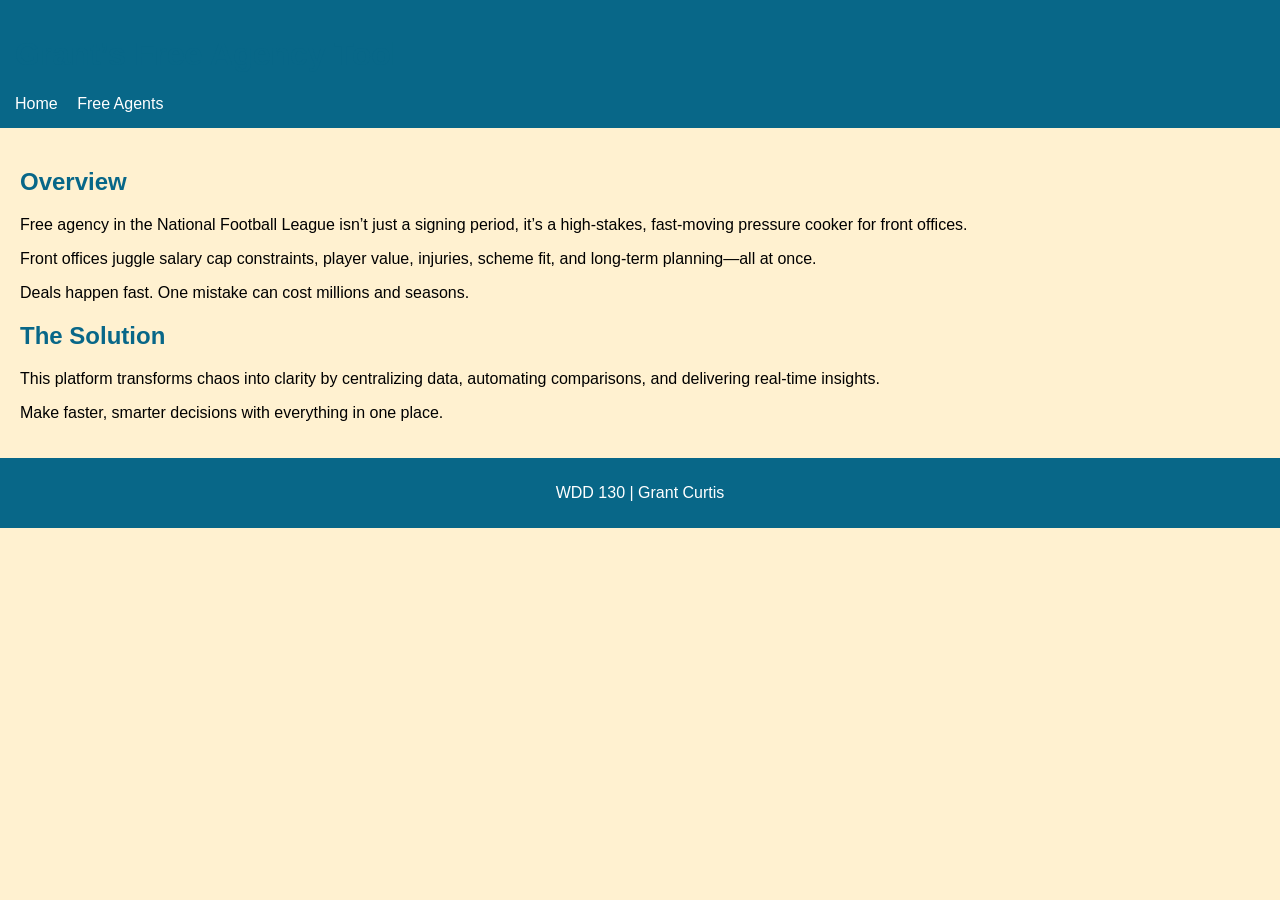
<file: index.html>
<!DOCTYPE html>
<html lang="en">
<head>
    <meta charset="UTF-8">
    <title>Grant's NFL Free Agency Tool</title>
    <link rel="stylesheet" href="styles.css">
</head>

<body>

<header>
    <h1>Grant’s Free Agency Tool</h1>
    <nav>
        <a href="index.html">Home</a>
        <a href="freeagents.html">Free Agents</a>
    </nav>
</header>

<main>
    <h2>Overview</h2>

    <p>
        Free agency in the National Football League isn’t just a signing period,
        it’s a high-stakes, fast-moving pressure cooker for front offices.
    </p>

    <p>
        Front offices juggle salary cap constraints, player value, injuries,
        scheme fit, and long-term planning—all at once.
    </p>

    <p>
        Deals happen fast. One mistake can cost millions and seasons.
    </p>

    <h2>The Solution</h2>

    <p>
        This platform transforms chaos into clarity by centralizing data,
        automating comparisons, and delivering real-time insights.
    </p>

    <p>
        Make faster, smarter decisions with everything in one place.
    </p>

</main>

<footer>
    <p>WDD 130 | Grant Curtis</p>
</footer>

</body>
</html>
</file>
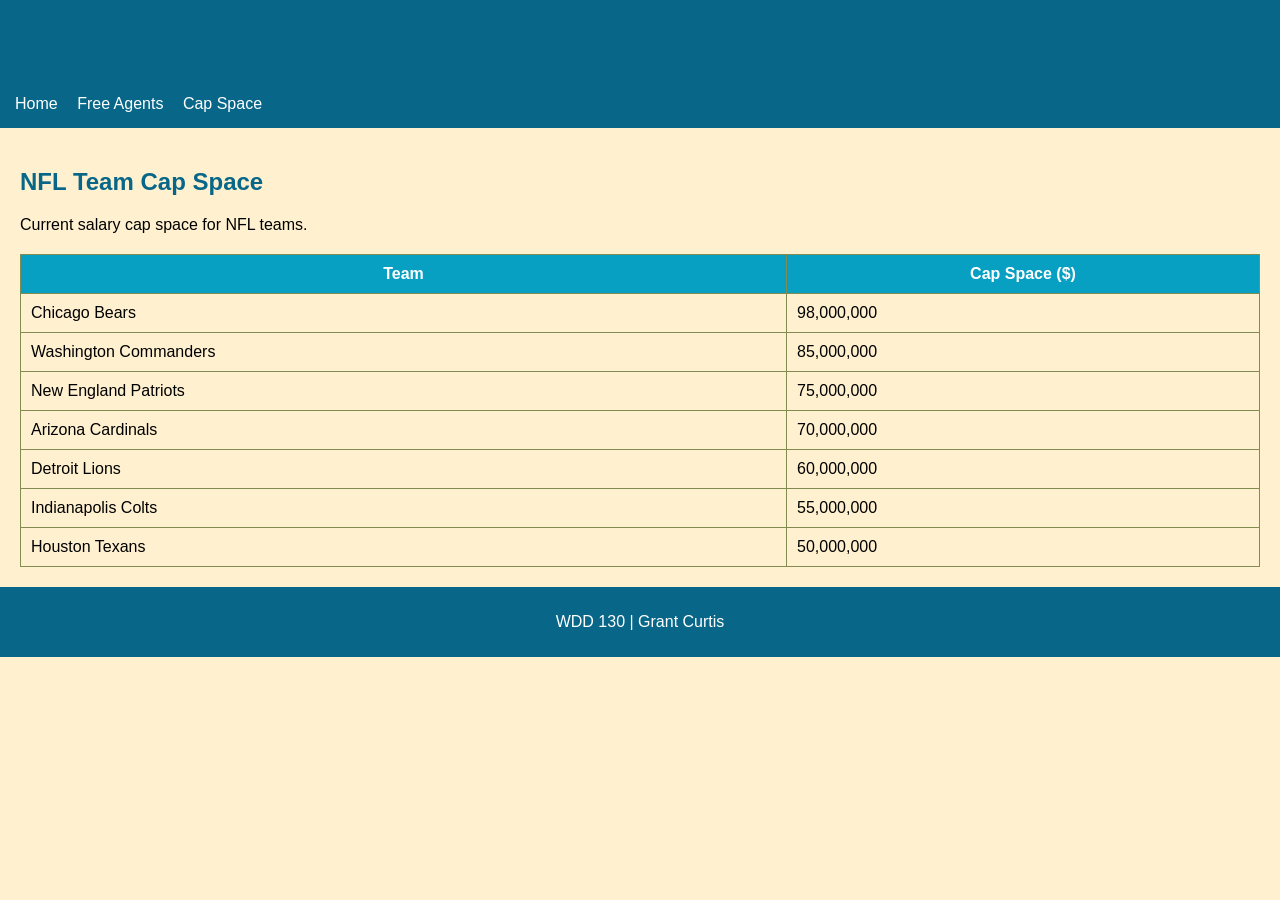
<file: capspace.html>
<!DOCTYPE html>
<html lang="en">
<head>
    <meta charset="UTF-8">
    <title>Cap Space</title>
    <link rel="stylesheet" href="styles.css">
</head>

<body>

<header>
    <h1>Grant’s Free Agency Tool</h1>
    <nav>
        <a href="index.html">Home</a>
        <a href="freeagents.html">Free Agents</a>
        <a href="capspace.html">Cap Space</a>
    </nav>
</header>

<main>
    <h2>NFL Team Cap Space</h2>

    <p>
        Current salary cap space for NFL teams.
    </p>

    <table>
        <thead>
            <tr>
                <th>Team</th>
                <th>Cap Space ($)</th>
            </tr>
        </thead>
        <tbody id="capTable"></tbody>
    </table>

</main>

<footer>
    <p>WDD 130 | Grant Curtis</p>
</footer>

<script src="script.js"></script>

</body>
</html>
</file>
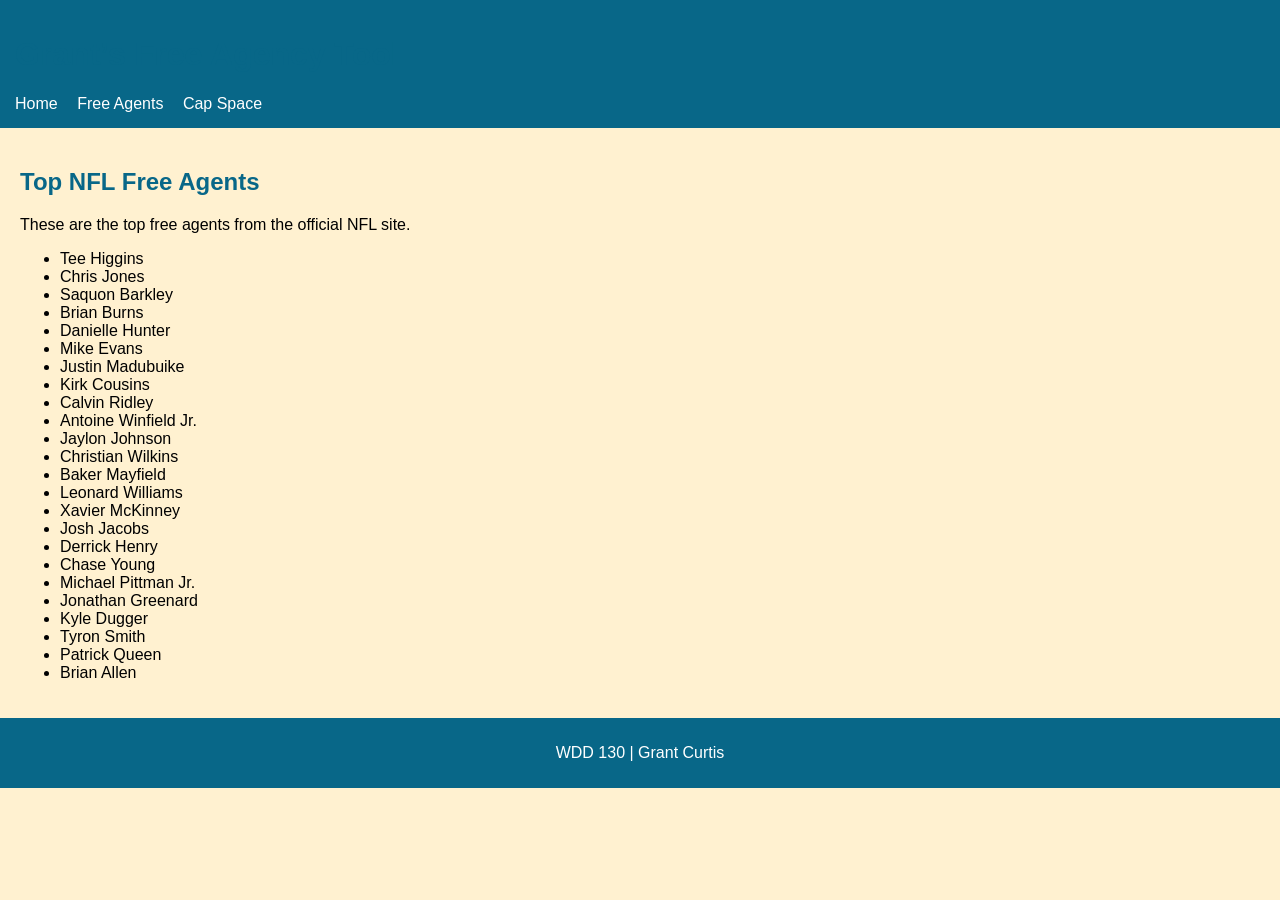
<file: freeagents.html>
<!DOCTYPE html>
<html lang="en">
<head>
    <meta charset="UTF-8">
    <title>Free Agents</title>
    <link rel="stylesheet" href="styles.css">
</head>

<body>

<header>
    <h1>Grant’s Free Agency Tool</h1>
    <nav>
        <a href="index.html">Home</a>
        <a href="freeagents.html">Free Agents</a>
        <a href="capspace.html">Cap Space</a>
    </nav>
</header>

<main>
    <h2>Top NFL Free Agents</h2>

    <p>
        These are the top free agents from the official NFL site.
    </p>

    <ul id="freeAgentsList"></ul>

</main>

<footer>
    <p>WDD 130 | Grant Curtis</p>
</footer>

<script src="script.js"></script>

</body>
</html>
</file>
<file: styles.css>
body {
    font-family: Arial, sans-serif;
    margin: 0;
    background-color: #FFF1D0;
}

header {
    background-color: #086788;
    color: white;
    padding: 15px;
}

nav a {
    color: white;
    margin-right: 15px;
    text-decoration: none;
}

nav a:hover {
    text-decoration: underline;
}

main {
    padding: 20px;
}

h1, h2 {
    color: #086788;
}

ul {
    margin-top: 15px;
}

table {
    width: 100%;
    border-collapse: collapse;
    margin-top: 20px;
}

table, th, td {
    border: 1px solid #828C51;
}

th {
    background-color: #07A0C3;
    color: white;
}

td, th {
    padding: 10px;
}

footer {
    background-color: #086788;
    color: white;
    text-align: center;
    padding: 10px;
}
</file>
